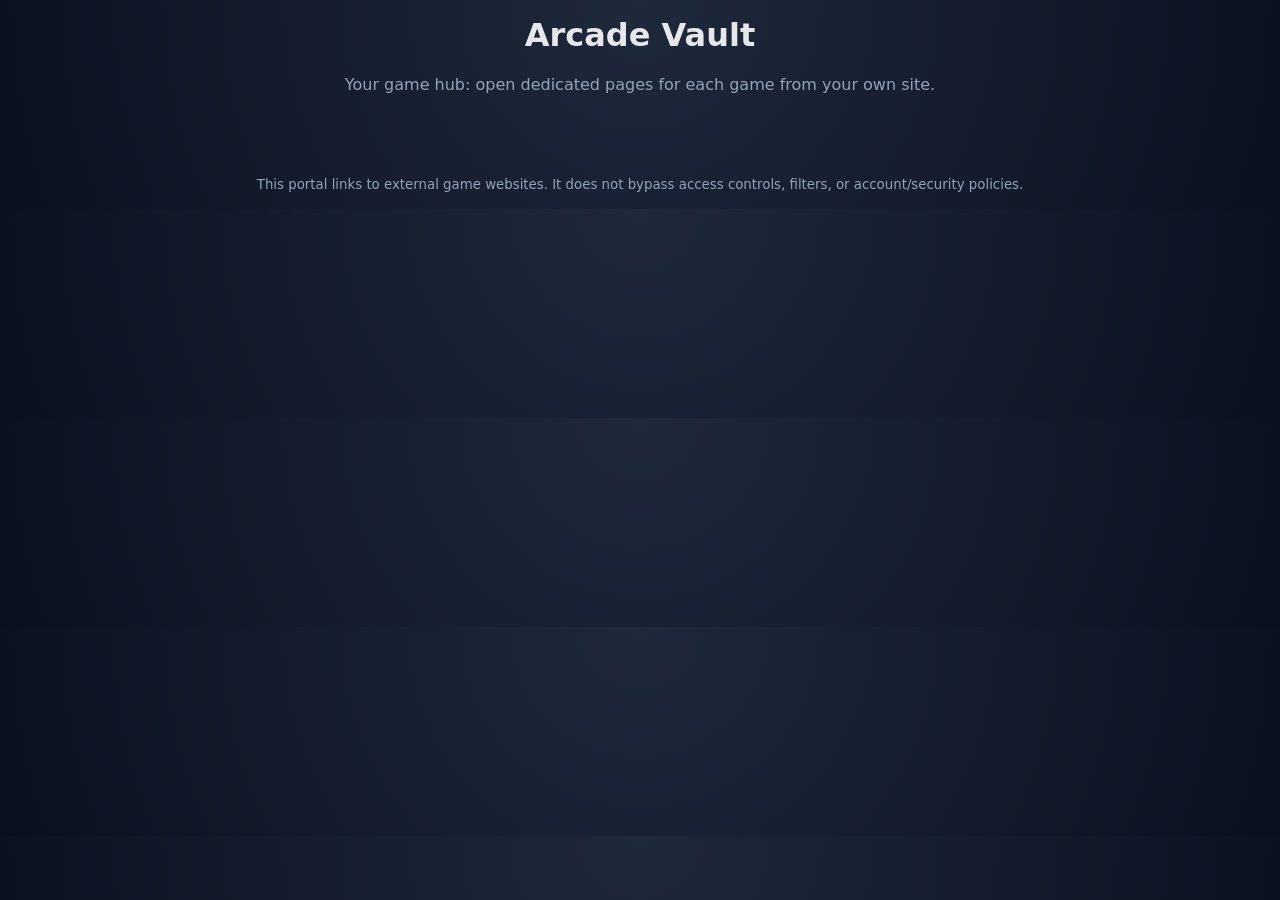
<file: index.html>
<!doctype html>
<html lang="en">
  <head>
    <meta charset="UTF-8" />
    <meta name="viewport" content="width=device-width, initial-scale=1.0" />
    <title>Arcade Vault - Game Hub</title>
    <link rel="stylesheet" href="styles.css" />
  </head>
  <body>
    <header>
      <h1>Arcade Vault</h1>
      <p>Your game hub: open dedicated pages for each game from your own site.</p>
    </header>

    <main id="game-grid"></main>

    <template id="game-card-template">
      <section class="card">
        <h2 class="game-title"></h2>
        <p class="game-description"></p>
        <div class="button-row">
          <a class="play-here-link">Play on This Site</a>
          <a class="play-link" target="_blank" rel="noopener noreferrer">Open Official Site</a>
        </div>
      </section>
    </template>

    <footer>
      <small>
        This portal links to external game websites. It does not bypass access controls,
        filters, or account/security policies.
      </small>
    </footer>

    <script src="games-data.js"></script>
    <script src="app.js"></script>
  </body>
</html>
</file>
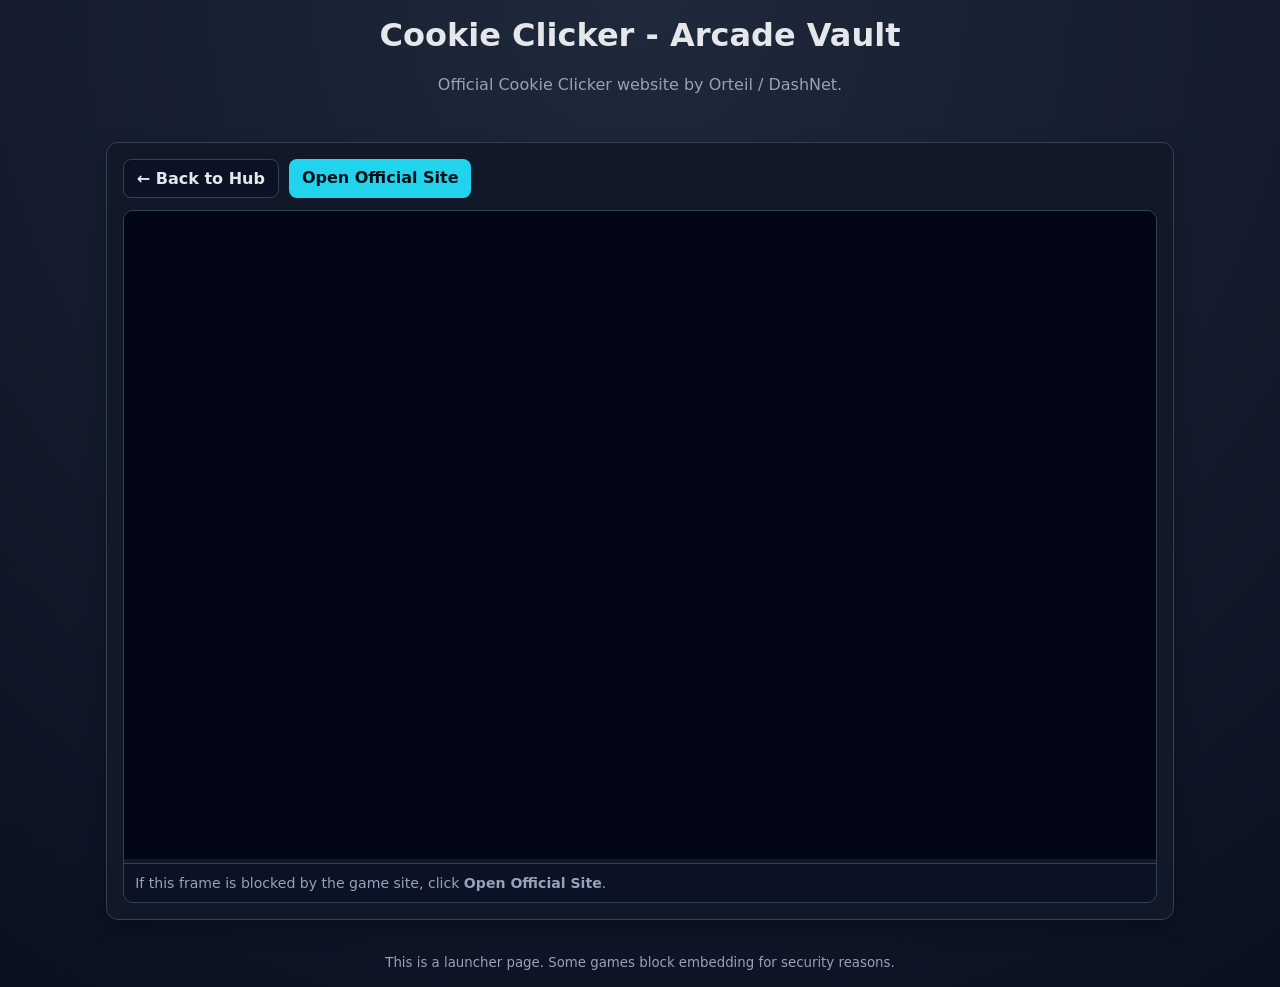
<file: play.html>
<!doctype html>
<html lang="en">
  <head>
    <meta charset="UTF-8" />
    <meta name="viewport" content="width=device-width, initial-scale=1.0" />
    <title>Arcade Vault - Play</title>
    <link rel="stylesheet" href="styles.css" />
  </head>
  <body>
    <header>
      <h1 id="play-title">Arcade Vault</h1>
      <p id="play-description">Loading game page...</p>
    </header>

    <main class="single-game-main">
      <section class="card single-game-card">
        <div class="button-row">
          <a href="index.html" class="ghost-link">← Back to Hub</a>
          <a id="official-link" class="play-link" target="_blank" rel="noopener noreferrer">Open Official Site</a>
        </div>
        <div class="embed-wrap large-frame">
          <iframe id="game-frame" class="game-frame" loading="eager" referrerpolicy="no-referrer" title="Game"></iframe>
          <p class="embed-note">
            If this frame is blocked by the game site, click <strong>Open Official Site</strong>.
          </p>
        </div>
      </section>
    </main>

    <footer>
      <small>This is a launcher page. Some games block embedding for security reasons.</small>
    </footer>

    <script src="games-data.js"></script>
    <script src="play.js"></script>
  </body>
</html>
</file>
<file: styles.css>
:root {
  --bg: #0b1020;
  --card: #111827;
  --text: #e5e7eb;
  --muted: #94a3b8;
  --accent: #22d3ee;
}

* {
  box-sizing: border-box;
  font-family: Inter, system-ui, -apple-system, Segoe UI, Roboto, sans-serif;
}

body {
  margin: 0;
  background: radial-gradient(circle at top, #1e293b, var(--bg));
  color: var(--text);
}

header,
footer {
  text-align: center;
  padding: 1rem;
}

header p,
footer small {
  color: var(--muted);
}

main {
  max-width: 1300px;
  margin: 0 auto;
  padding: 1rem;
  display: grid;
  gap: 1rem;
  grid-template-columns: repeat(auto-fit, minmax(340px, 1fr));
}

.single-game-main {
  grid-template-columns: 1fr;
  max-width: 1100px;
}

.card {
  background: var(--card);
  border: 1px solid #334155;
  border-radius: 12px;
  padding: 1rem;
  box-shadow: 0 10px 20px rgb(0 0 0 / 0.25);
}

h1,
h2 {
  margin-top: 0;
}

.game-description {
  color: var(--muted);
  margin-bottom: 0.75rem;
}

.button-row {
  display: flex;
  margin-bottom: 0.75rem;
  gap: 0.65rem;
  flex-wrap: wrap;
}

.play-link,
.play-here-link,
.ghost-link {
  display: inline-block;
  text-decoration: none;
  border-radius: 8px;
  padding: 0.55rem 0.8rem;
  font-weight: 700;
}

.play-link {
  color: #001018;
  background: var(--accent);
}

.play-here-link {
  color: var(--text);
  border: 1px solid #475569;
  background: #1f2937;
}

.ghost-link {
  color: var(--text);
  border: 1px solid #334155;
  background: #0b1225;
}

.embed-wrap {
  border: 1px solid #334155;
  border-radius: 10px;
  overflow: hidden;
}

.game-frame {
  width: 100%;
  height: 280px;
  border: 0;
  background: #020617;
}

.large-frame .game-frame {
  height: 72vh;
  min-height: 560px;
}

.embed-note {
  margin: 0;
  padding: 0.7rem;
  font-size: 0.88rem;
  color: var(--muted);
  border-top: 1px solid #334155;
  background: #0b1225;
}
</file>
